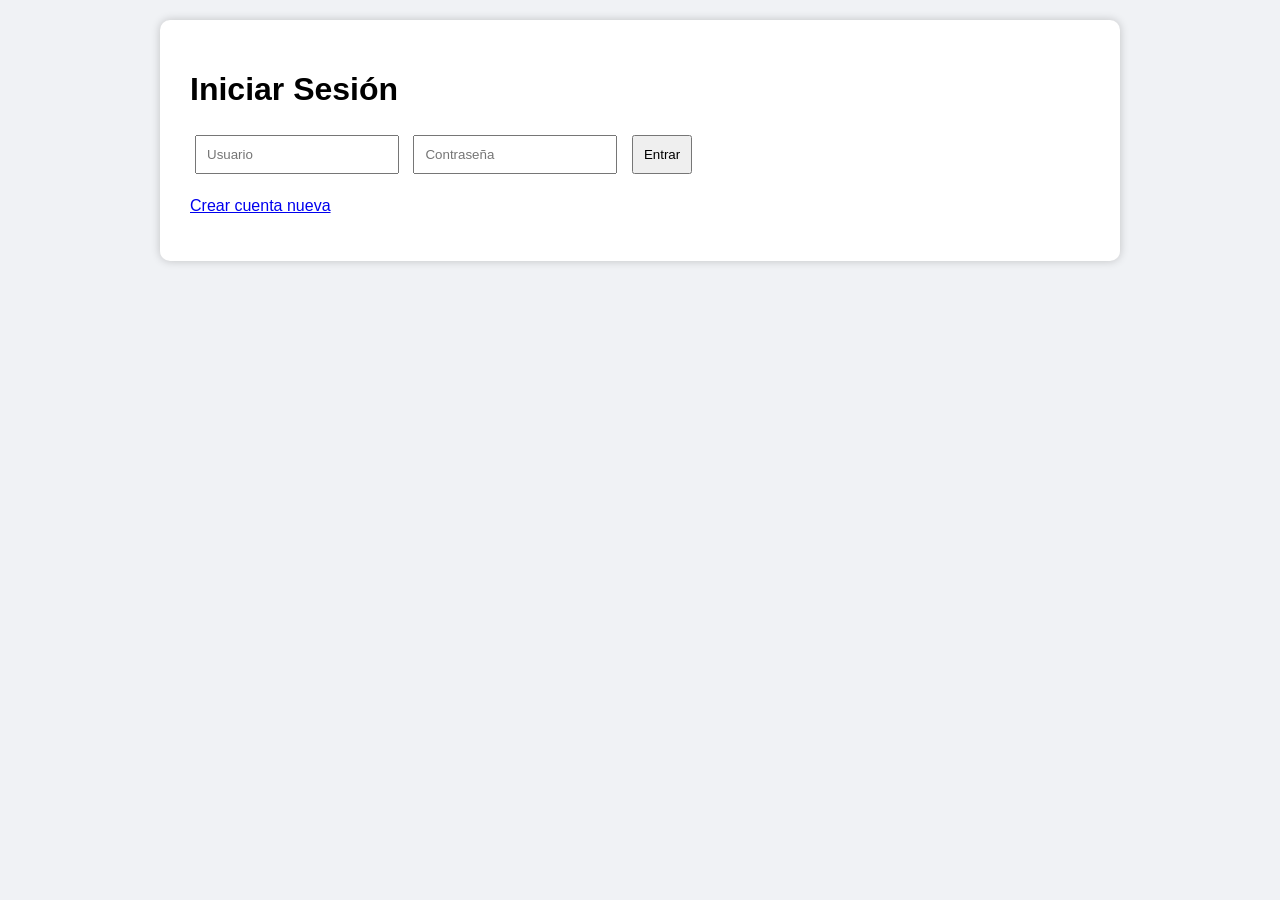
<file: src/main/resources/static/index.html>
<!DOCTYPE html>
<html lang="es">
<head>

    <meta charset="UTF-8">
    <meta name="viewport" content="width=device-width, initial-scale=1.0">

    <title>Login JWT</title>

    <link rel="stylesheet" href="css/styles.css">

</head>

<body>

<div class="container">
    <div class="card">
        <h1>Iniciar Sesión</h1>
        <input
                type="text"
                id="username"
                placeholder="Usuario"
        >
        <input
                type="password"
                id="password"
                placeholder="Contraseña"
        >
        <button onclick="login()">
            Entrar
        </button>
        <br><br>
        <a href="register.html">
            Crear cuenta nueva
        </a>
        <p id="mensaje"></p>
    </div>
</div>

<script src="js/login.js"></script>

</body>
</html>
</file>
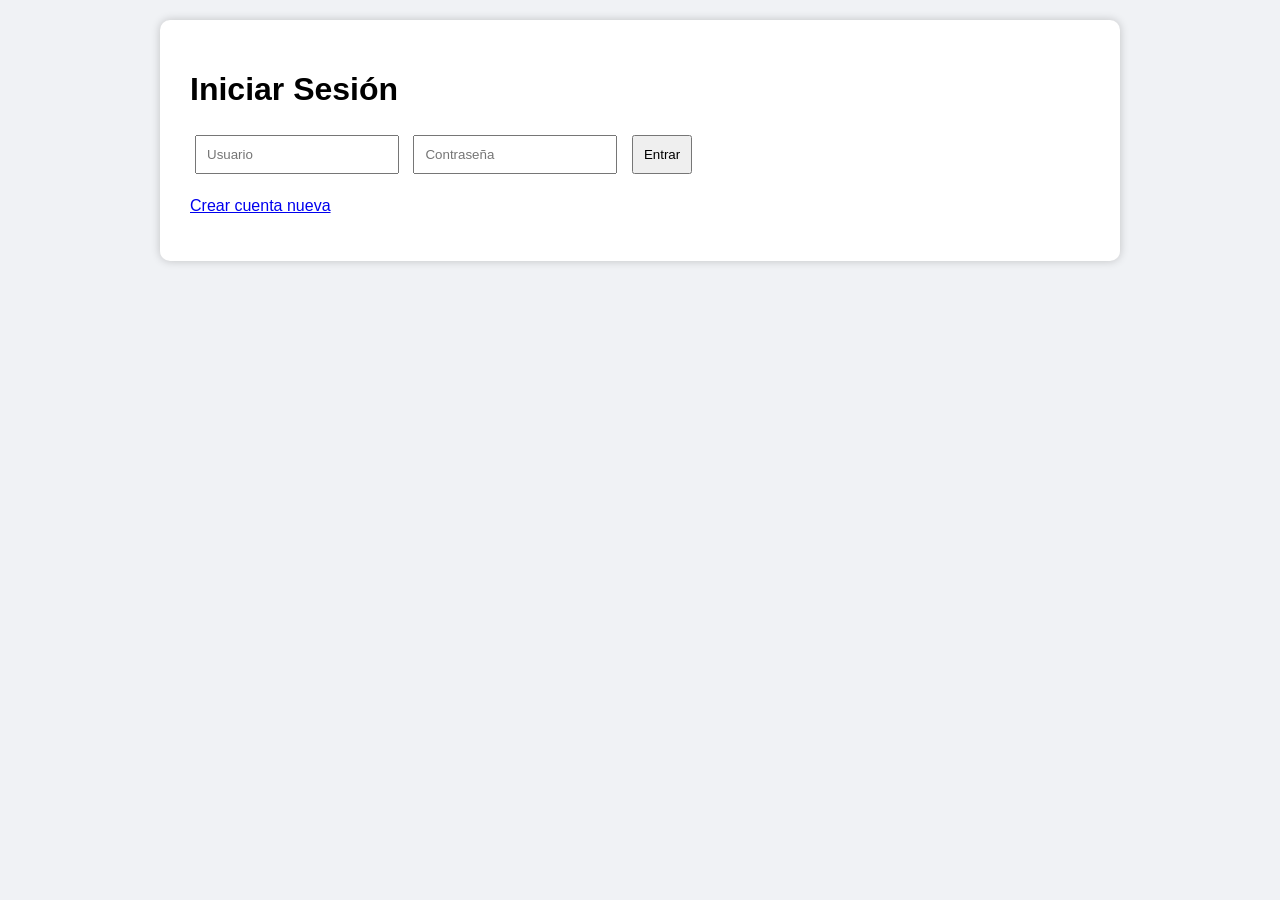
<file: src/main/resources/static/dashboard.html>
<!DOCTYPE html>
<html lang="es">

<head>
  <meta charset="UTF-8">
  <title>Dashboard</title>

  <link rel="stylesheet" href="css/styles.css">
</head>

<body>

<div class="container">

  <div class="card">

    <h1>Dashboard</h1>

    <button onclick="logout()">

      Cerrar sesión

    </button>

    <hr>


    <h2>Alumnos</h2>

    <input type="text" id="nombreAlumno" placeholder="Nombre">
    <input type="text" id="apellidoAlumno" placeholder="Apellido">

    <button onclick="crearAlumno()">

      Crear

    </button>

    <button onclick="cargarAlumnos()">

      Mostrar

    </button>

    <div id="alumnos"></div>

    <hr>



    <h2>Profesores</h2>

    <input type="text" id="nombreProfesor"
           placeholder="Nombre">

    <button onclick="crearProfesor()">

      Crear

    </button>

    <button onclick="cargarProfesores()">

      Mostrar

    </button>

    <div id="profesores"></div>

    <hr>



    <h2>Materias</h2>

    <input type="text" id="nombreMateria"
           placeholder="Nombre">

    <input type="number"
           id="idProfesorMateria"
           placeholder="ID Profesor">

    <button onclick="crearMateria()">

      Crear

    </button>

    <button onclick="cargarMaterias()">

      Mostrar

    </button>

    <div id="materias"></div>

    <hr>



    <h2>Notas</h2>
    <input type="number"
           id="idAlumnoNota"
           placeholder="ID Alumno">

    <input type="number"
           id="idMateriaNota"
           placeholder="ID Materia">

    <input
            type="number"
            id="notaAlumno"
            placeholder="Nota (0-10)"
            min="0"
            max="10"
            step="0.1">

    <button onclick="crearNota()">

      Crear

    </button>

    <button onclick="cargarNotas()">

      Mostrar

    </button>

    <div id="notas"></div>

  </div>

</div>

<script src="js/dashboard.js"></script>

</body>

</html>
</file>
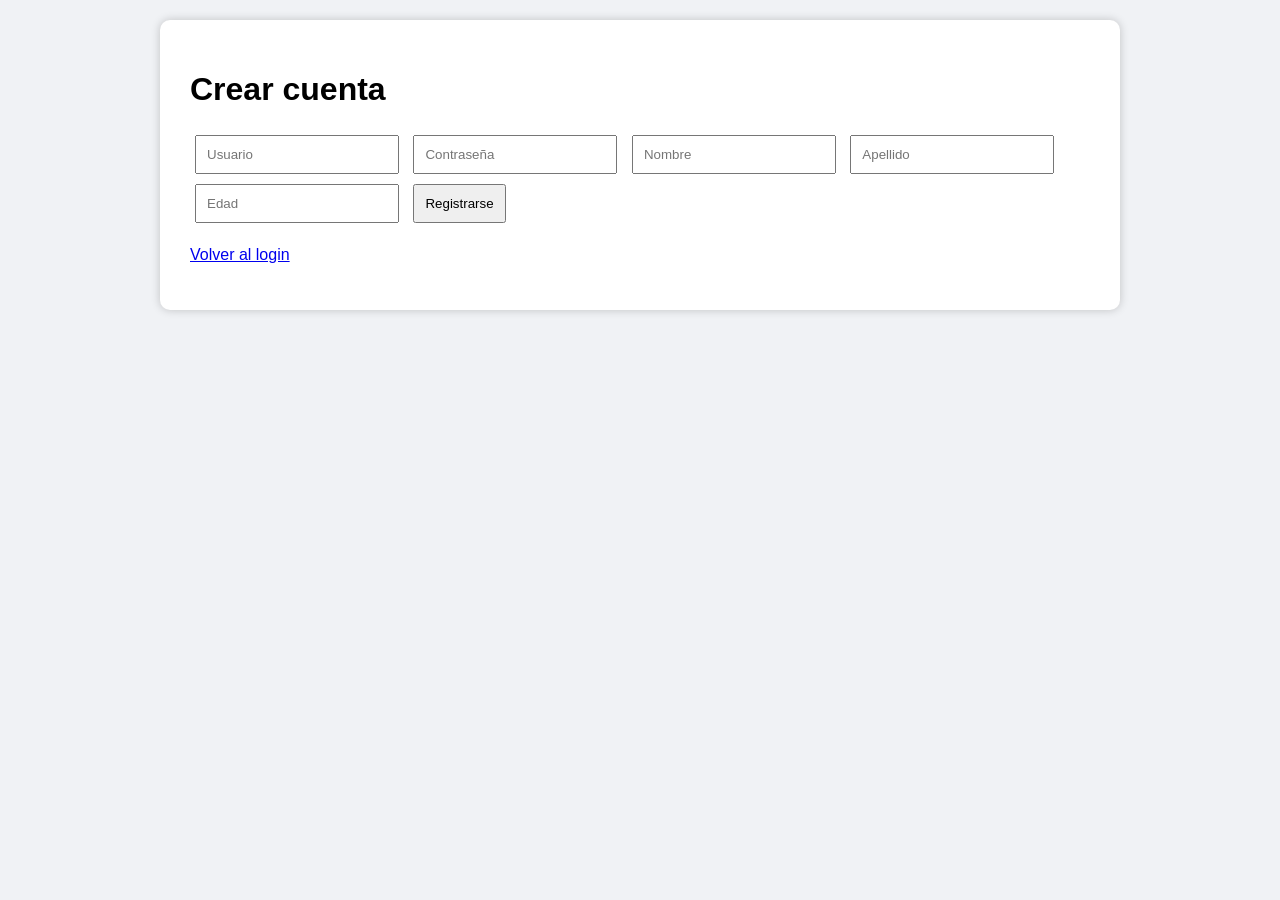
<file: src/main/resources/static/register.html>
<!DOCTYPE html>
<html lang="es">

<head>

  <meta charset="UTF-8">

  <meta name="viewport"
        content="width=device-width, initial-scale=1.0">

  <title>Registro</title>

  <link rel="stylesheet"
        href="css/styles.css">

</head>

<body>

<div class="container">

  <div class="card">

    <h1>Crear cuenta</h1>


    <input
            type="text"
            id="username"
            placeholder="Usuario"
    >

    <input
            type="password"
            id="password"
            placeholder="Contraseña"
    >

    <input
            type="text"
            id="firstname"
            placeholder="Nombre"
    >

    <input
            type="text"
            id="lastname"
            placeholder="Apellido"
    >

    <input
            type="number"
            id="age"
            placeholder="Edad"
    >


    <button onclick="registrar()">

      Registrarse

    </button>

    <br><br>

    <a href="index.html">

      Volver al login

    </a>

    <p id="mensaje"></p>

  </div>

</div>

<script src="js/register.js"></script>

</body>

</html>
</file>
<file: src/main/resources/static/css/styles.css>
body{
    font-family:Arial,sans-serif;
    background:#f0f2f5;
    margin:0;
    padding:20px;
}

.container{
    display:flex;
    justify-content:center;
    width:100%;
}

.card{
    width:900px;
    background:white;
    padding:30px;
    border-radius:10px;
    box-shadow:0 0 10px rgba(0,0,0,.2);
}

input{
    padding:10px;
    margin:5px;
    width:180px;
}

button{
    padding:10px;
    margin:5px;
    cursor:pointer;
}

.lista-item{

    display:flex;

    justify-content:space-between;

    align-items:center;

    padding:10px;

    margin-top:10px;

    border:1px solid #ddd;

    border-radius:8px;

}

.botones{

    display:flex;

    gap:10px;

}
</file>
